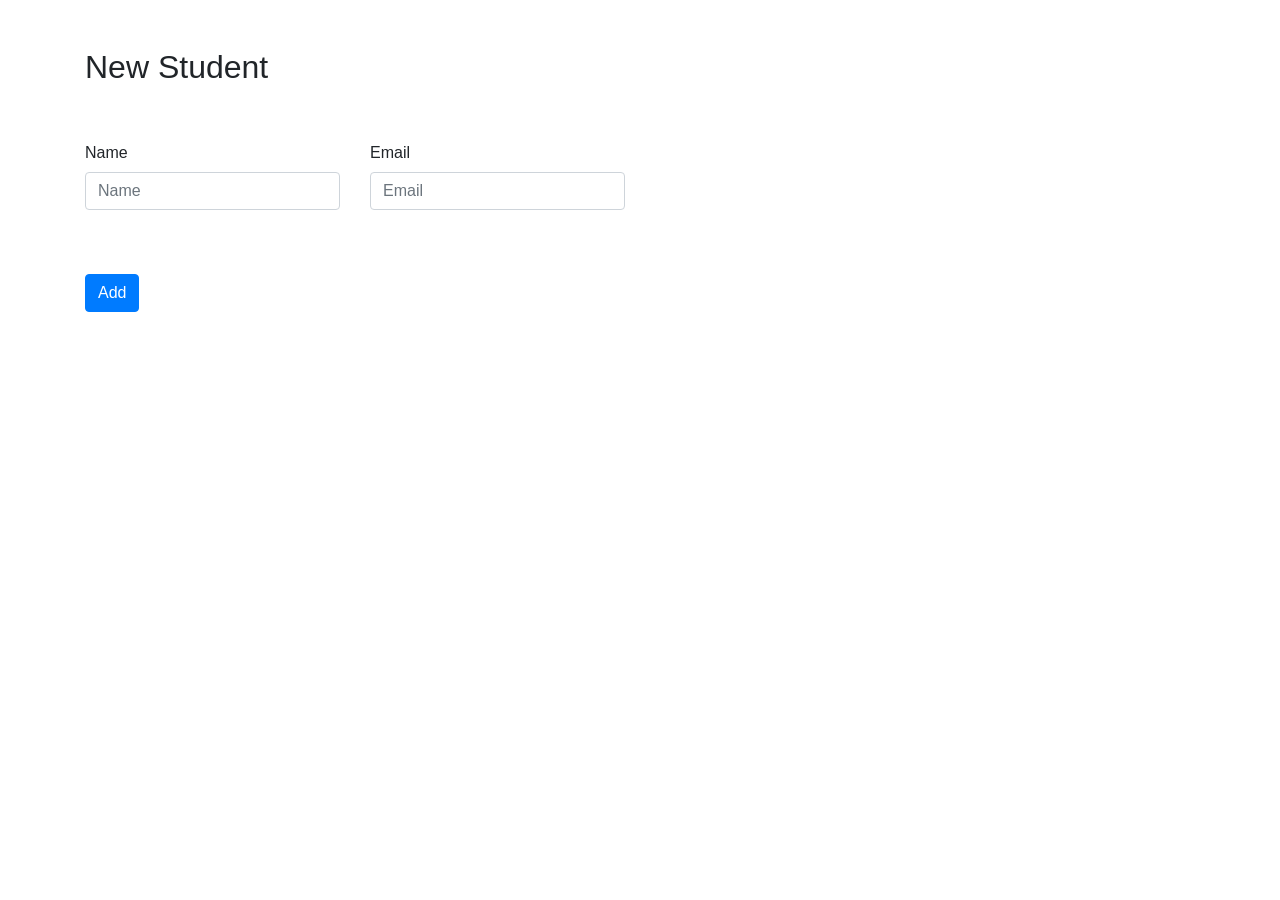
<file: web/src/main/resources/templates/add-student.html>
<!DOCTYPE html>
<html xmlns:th="http://www.thymeleaf.org">

<head>
    <meta charset="utf-8">
    <meta http-equiv="x-ua-compatible" content="ie=edge">
    <title>Add</title>
    <meta name="viewport" content="width=device-width, initial-scale=1">
    <link rel="stylesheet" href="https://cdn.jsdelivr.net/npm/bootstrap@4.5.3/dist/css/bootstrap.min.css"
        integrity="sha384-TX8t27EcRE3e/ihU7zmQxVncDAy5uIKz4rEkgIXeMed4M0jlfIDPvg6uqKI2xXr2" crossorigin="anonymous">
    <link rel="stylesheet" href="https://use.fontawesome.com/releases/v5.4.1/css/all.css"
        integrity="sha384-5sAR7xN1Nv6T6+dT2mhtzEpVJvfS3NScPQTrOxhwjIuvcA67KV2R5Jz6kr4abQsz" crossorigin="anonymous">
</head>

<body>
    <div class="container my-5">
        <h2 class="mb-5">New Student</h2>
        <div class="row">
            <div class="col-md-6">
                <form action="#" th:action="@{/student}" th:object="${student}" method="post">
                    <div class="row">
                        <div class="form-group col-md-6">
                            <label for="name" class="col-form-label">Name</label>
                            <input type="text" th:field="*{name}" class="form-control" id="name" placeholder="Name">
                            <span th:if="${#fields.hasErrors('name')}" th:errors="*{name}" class="text-danger"></span>
                            </div>
                            <div class="form-group col-md-6">
                                <label for="email" class="col-form-label">Email</label>
                                <input type="text" th:field="*{email}" class="form-control" id="email" placeholder="Email">
                                <span th:if="${#fields.hasErrors('email')}" th:errors="*{email}" class="text-danger"></span>
                            </div>
                        </div>
                        <div class="row">
                            <div class="col-md-6 mt-5">
                                <input type="submit" class="btn btn-primary" value="Add">
                            </div>
                        </div>    
                    </form>
                </div>
            </div>
        </div>
    </body>
</html>
</file>
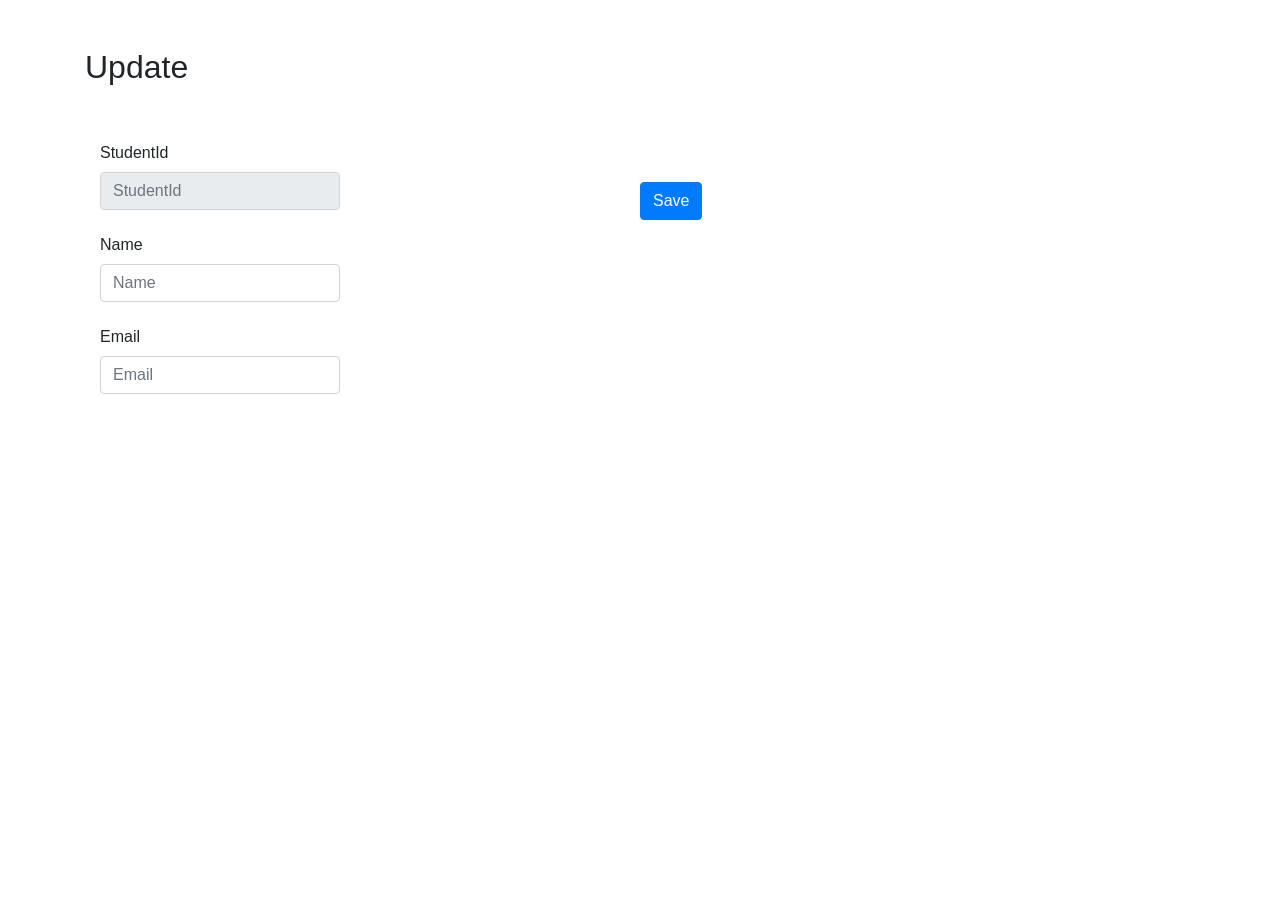
<file: web/src/main/resources/templates/edit-student.html>
<!DOCTYPE html>
<html xmlns:th="http://www.thymeleaf.org">

<head>
    <meta charset="utf-8">
    <meta http-equiv="x-ua-compatible" content="ie=edge">
    <title>Update</title>
    <meta name="viewport" content="width=device-width, initial-scale=1">
    <link rel="stylesheet" href="https://cdn.jsdelivr.net/npm/bootstrap@4.5.3/dist/css/bootstrap.min.css"
        integrity="sha384-TX8t27EcRE3e/ihU7zmQxVncDAy5uIKz4rEkgIXeMed4M0jlfIDPvg6uqKI2xXr2" crossorigin="anonymous">
    <link rel="stylesheet" href="https://use.fontawesome.com/releases/v5.4.1/css/all.css"
        integrity="sha384-5sAR7xN1Nv6T6+dT2mhtzEpVJvfS3NScPQTrOxhwjIuvcA67KV2R5Jz6kr4abQsz" crossorigin="anonymous">
</head>

<body>
    <div class="container my-5">
        <h2 class="mb-5">Update </h2>
        <div class="row">
            <div class="col-md-6">
                <form action="#" th:action="@{/student/edit/}" th:object="${student}" method="post">

                    <div class="form-group col-md-6">
                        <label for="studentId" class="col-form-label">StudentId</label>
                        <input type="text" th:field="*{studentId}" class="form-control" id="studentId"
                            placeholder="StudentId" readonly>
                    </div>
                    <div class="form-group col-md-6">
                        <label for="name" class="col-form-label">Name</label>
                        <input type="text" th:field="*{name}" class="form-control" id="name" placeholder="Name">
                        <span th:if="${#fields.hasErrors('name')}" th:errors="*{name}" class="text-danger"></span>
                            </div>
                            <div class="form-group col-md-6">
                                <label for="email" class="col-form-label">Email</label>
                                <input type="text" th:field="*{email}" class="form-control" id="email" placeholder="Email">
                                <span th:if="${#fields.hasErrors('email')}" th:errors="*{email}" class="text-danger"></span>
                            </div>
                            <div class="form-group col-md-6" hidden>
                                <label for="id" class="col-form-label">id</label>
                                <input type="text" th:field="*{id}" class="form-control" id="id" placeholder="Id" readonly>
                            </div>
                        </div>

                        <div class="row">
                            <div class="col-md-6 mt-5">
                                <input type="submit" class="btn btn-primary" value="Save">
                            </div>
                        </div>    
                    </form>
                </div>
            </div>
        </div>
    </body>
</html>
</file>
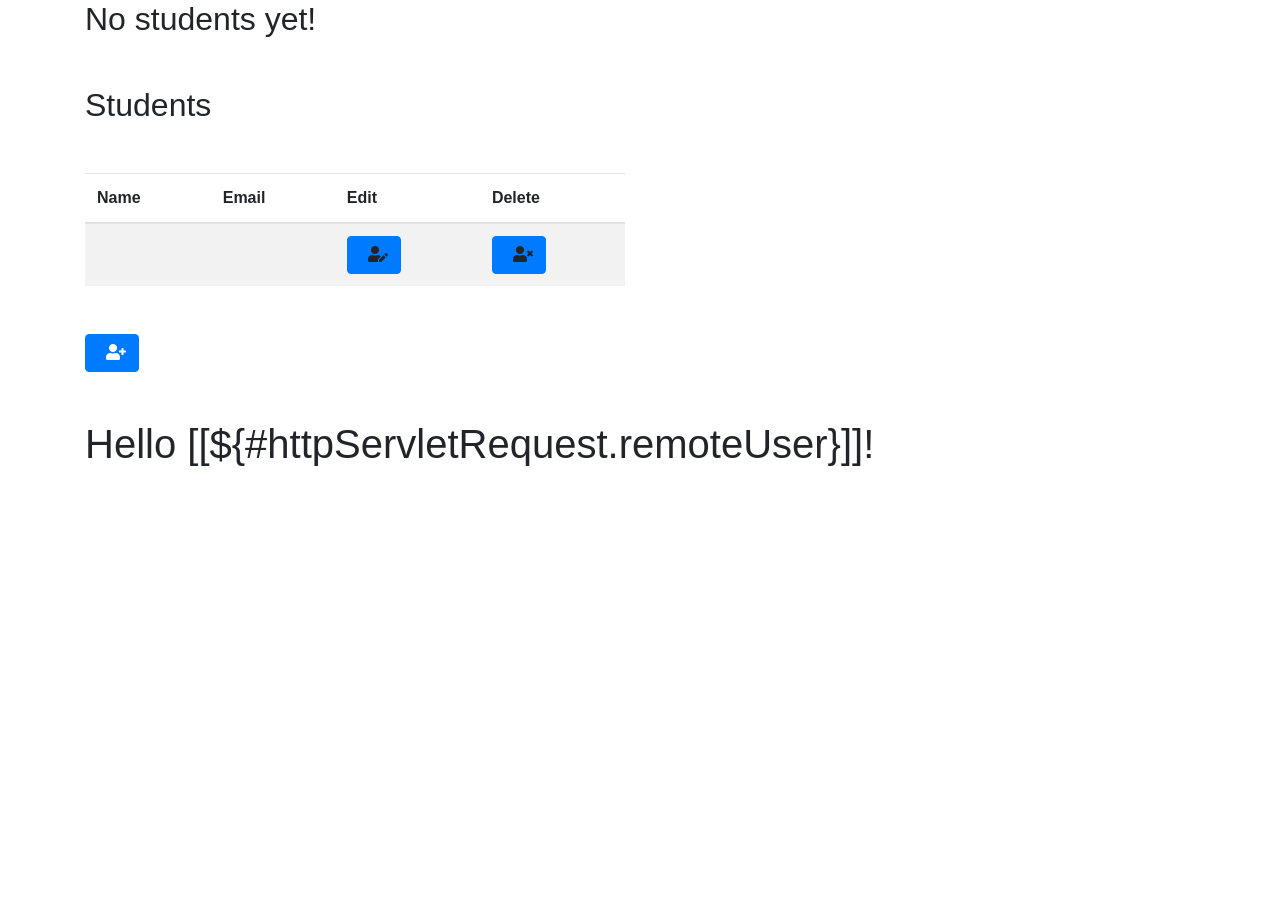
<file: web/src/main/resources/templates/list-students.html>
<!DOCTYPE html>
<html xmlns:th="http://www.thymeleaf.org">
    <head>
        <meta charset="utf-8">
        <meta http-equiv="x-ua-compatible" content="ie=edge">
        <title>Students</title>
        <meta name="viewport" content="width=device-width, initial-scale=1">
        <link rel="stylesheet" href="https://stackpath.bootstrapcdn.com/bootstrap/4.1.3/css/bootstrap.min.css"
        integrity="sha384-MCw98/SFnGE8fJT3GXwEOngsV7Zt27NXFoaoApmYm81iuXoPkFOJwJ8ERdknLPMO" crossorigin="anonymous">
    <link rel="stylesheet" href="https://use.fontawesome.com/releases/v5.4.1/css/all.css"
        integrity="sha384-5sAR7xN1Nv6T6+dT2mhtzEpVJvfS3NScPQTrOxhwjIuvcA67KV2R5Jz6kr4abQsz" crossorigin="anonymous">
    </head>
    <body>
        <div th:switch="${students}" class="container">
            <div class="row">
                <div class="col-md-6">
                    <h2 th:case="null">No students yet!</h2>
                    <div th:case="*">
                        <h2 class="my-5">Students</h2>
                        <table class="table table-striped table-responsive-md">
                            <thead>
                                <tr>
                                    <th>Name</th>
                                    <th>Email</th>
                                    <th>Edit</th>
                                    <th>Delete</th>
                                </tr>
                            </thead>
                            <tbody>
                                <tr th:each="student : ${students}">
                                    <td th:text="${student.name}"></td>
                                    <td th:text="${student.email}"></td>
                                    <td><a th:href="@{/student/edit/{id}(id=${student.id})}" class="btn btn-primary"><i class="fas fa-user-edit ml-2"></i></a></td>
                                    <td><a th:href="@{/student/delete/{id}(id=${student.id})}" class="btn btn-primary"><i class="fas fa-user-times ml-2"></i></a></td>
                                </tr>
                            </tbody>
                        </table>
                    </div>      
                    <p class="my-5"><a href="/student/add" class="btn btn-primary"><i class="fas fa-user-plus ml-2"></i></a></p>
                </div>
            </div>
        </div>
        <div class="container">
            <h1 th:inline="text">Hello [[${#httpServletRequest.remoteUser}]]!</h1>
        </div>
    </body>
</html>
</file>
